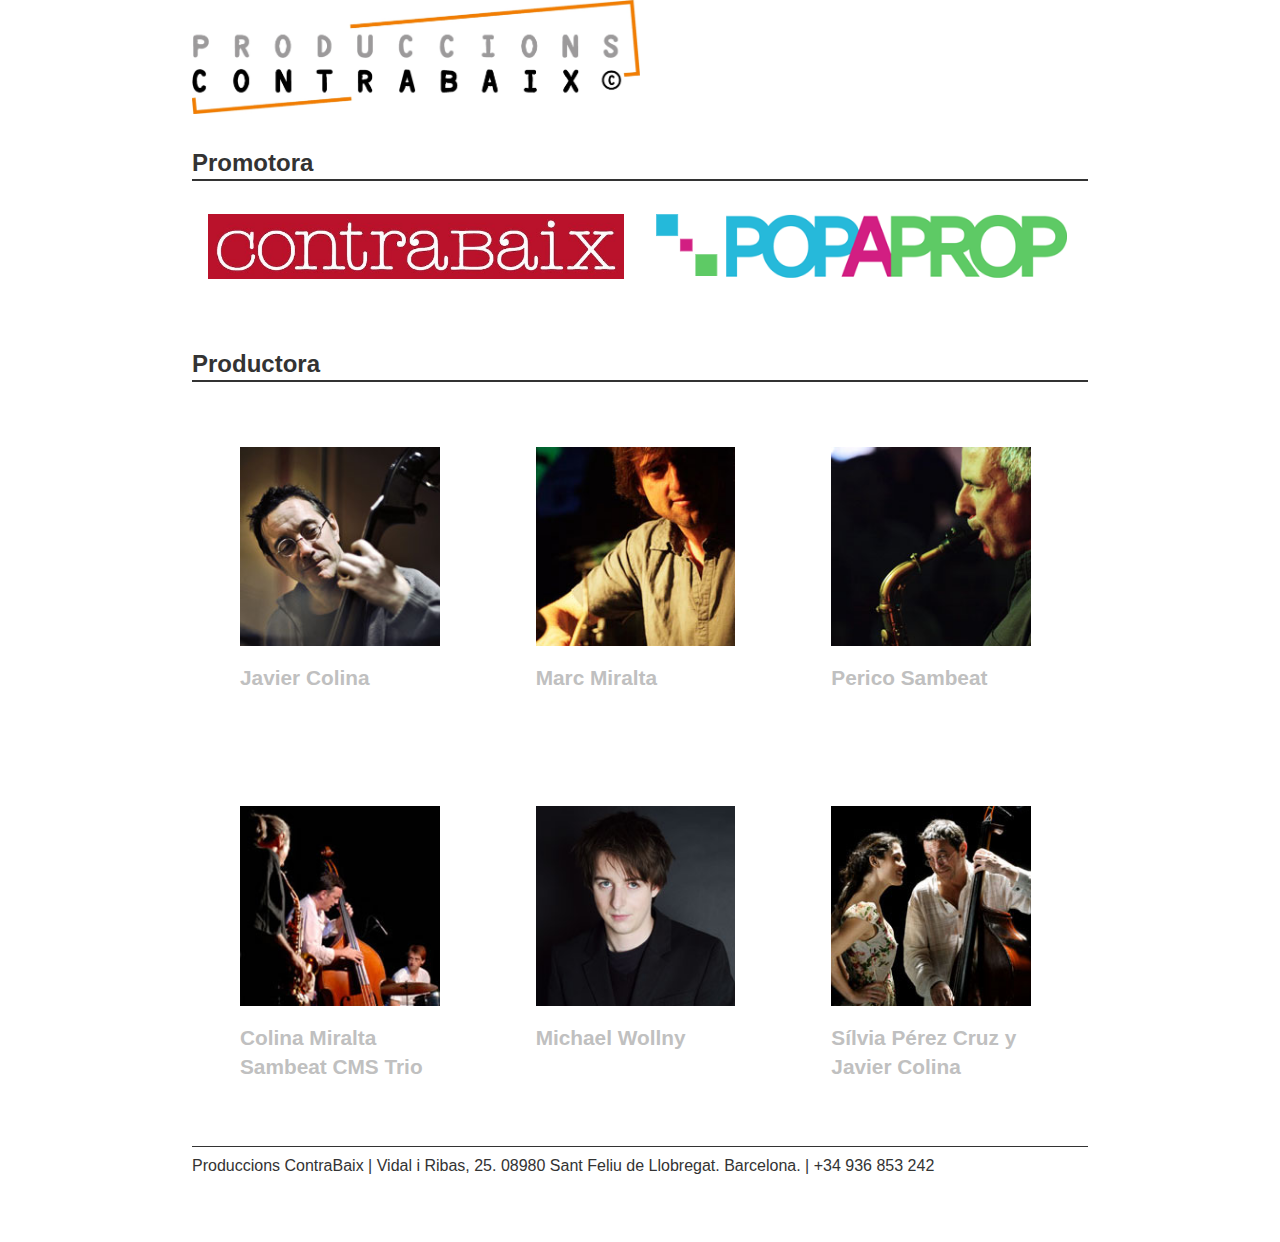
<file: index.html>
<!DOCTYPE html>
<!--[if lt IE 7]>      <html class="no-js lt-ie9 lt-ie8 lt-ie7"> <![endif]-->
<!--[if IE 7]>         <html class="no-js lt-ie9 lt-ie8"> <![endif]-->
<!--[if IE 8]>         <html class="no-js lt-ie9"> <![endif]-->
<!--[if gt IE 8]><!--> <html class="no-js"> <!--<![endif]-->
    <head>
        <meta charset="utf-8">
        <meta http-equiv="X-UA-Compatible" content="IE=edge,chrome=1">
        <title>Produccions Contrabaix</title>
        <meta name="description" content="">
        <meta name="viewport" content="width=device-width">

       

        <link rel="stylesheet" href="css/normalize.css">
        <link rel="stylesheet" href="css/main.css">
        <script src="js/vendor/modernizr-2.6.2.min.js"></script>
    </head>
    <body>
        <!--[if lt IE 7]>
            <p class="chromeframe">You are using an <strong>outdated</strong> browser. Please <a href="http://browsehappy.com/">upgrade your browser</a> or <a href="http://www.google.com/chromeframe/?redirect=true">activate Google Chrome Frame</a> to improve your experience.</p>
        <![endif]-->

        
    <header >
        <div class="width-1-2 logo">
            <img  src="img/logo-pcb.jpg" alt="home"> 
        </div>   
    
    </header> 
    
    <section>
        <h1>Promotora</h1>
        <div class="module width-1-2">
            <a href="http://contrabaix.com" target="_blank"><img src="img/logo-contrabaix.jpg"></a>
        </div>
        <div class="module width-1-2">
            <a href="http://popaprop.cat" target="_blank"><img src="img/logo-popaprop.png"></a>
        </div>
       
    </section>
    
     <section>
        <h1>Productora</h1>
        <div class="module width-1-3 musics">
            <a href="http://javiercolina.com" target="_blank"><img src="img/javiercolina.jpg"></a>
            <h2>Javier Colina</h2>
        </div>
        <div class="module width-1-3 musics">
            <a href="http://www.marcmiralta.com/biografia.htm" target="_blank"><img src="img/miralta.jpg"></a>
            <h2>Marc Miralta</h2>
        </div>
        <div class="module width-1-3 musics">
            <a href="http://pericosambeat.com" target="_blank"><img src="img/perico.jpg"></a>
            <h2>Perico Sambeat</h2>
        </div>
        <div class="module width-1-3 musics">
             <a href="http://pericosambeat.com/cms/" target="_blank"><img src="img/cms.jpg"></a>
             <h2>Colina Miralta Sambeat CMS Trio</h2>
        </div>
        <div class="module width-1-3 musics">
            <a href="http://www.michael-wollny.de/" target="_blank"><img src="img/wollny.jpg"></a>
            <h2>Michael Wollny</h2>
        </div>
        <div class="module width-1-3 musics">
            <a href="http://enlaimaginacion.com" target="_blank"><img src="img/enlaimaginacion.jpg"></a>
            <h2>Sílvia Pérez Cruz y Javier Colina</h2>
        </div>
        
    </section>
    
    
    <footer>
        
      Produccions ContraBaix | Vidal i Ribas, 25. 08980 Sant Feliu de Llobregat. Barcelona. | +34 936 853 242    
        
    </footer>
        
        
        
        
        
        
        
        
        
        
        
        

        <script src="//ajax.googleapis.com/ajax/libs/jquery/1.9.0/jquery.min.js"></script>
        <script>window.jQuery || document.write('<script src="js/vendor/jquery-1.9.0.min.js"><\/script>')</script>
        <script src="js/plugins.js"></script>
        <script src="js/main.js"></script>

        <!-- Google Analytics: change UA-XXXXX-X to be your site's ID. -->
        <script>
            var _gaq=[['_setAccount','UA-XXXXX-X'],['_trackPageview']];
            (function(d,t){var g=d.createElement(t),s=d.getElementsByTagName(t)[0];
            g.src=('https:'==location.protocol?'//ssl':'//www')+'.google-analytics.com/ga.js';
            s.parentNode.insertBefore(g,s)}(document,'script'));
        </script>
    </body>
</html>
</file>
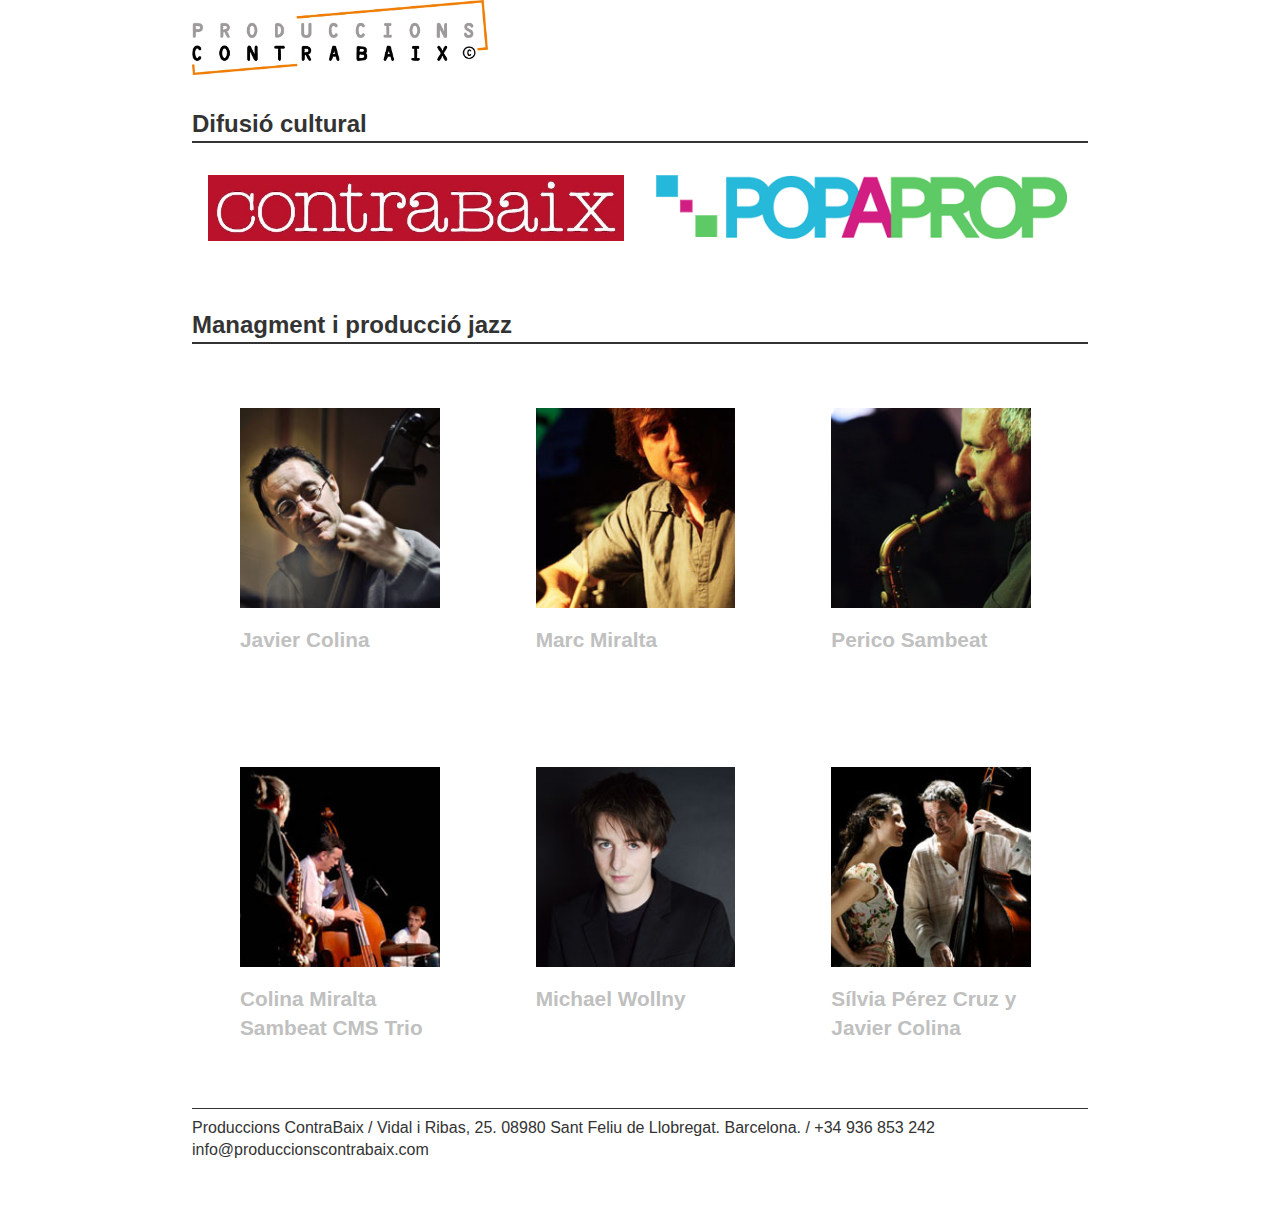
<file: -index.html>
<!DOCTYPE html>
<!--[if lt IE 7]>      <html class="no-js lt-ie9 lt-ie8 lt-ie7"> <![endif]-->
<!--[if IE 7]>         <html class="no-js lt-ie9 lt-ie8"> <![endif]-->
<!--[if IE 8]>         <html class="no-js lt-ie9"> <![endif]-->
<!--[if gt IE 8]><!--> <html class="no-js"> <!--<![endif]-->
    <head>
        <meta charset="utf-8">
        <meta http-equiv="X-UA-Compatible" content="IE=edge,chrome=1">
        <title>Produccions Contrabaix</title>
        <meta name="description" content="Produccions Contrabaix">
        <meta name="viewport" content="width=device-width">

       

        <link rel="stylesheet" href="css/normalize.css">
        <link rel="stylesheet" href="css/main.css">
        <script src="js/vendor/modernizr-2.6.2.min.js"></script>
    </head>
    <body>
        <!--[if lt IE 7]>
            <p class="chromeframe">You are using an <strong>outdated</strong> browser. Please <a href="http://browsehappy.com/">upgrade your browser</a> or <a href="http://www.google.com/chromeframe/?redirect=true">activate Google Chrome Frame</a> to improve your experience.</p>
        <![endif]-->

        
    <header >
        <div class="width-1-3 logo">
            <img  src="img/logo-pcb.jpg" alt="home"> 
        </div>   
    
    </header> 
    
    <section>
        <h1> Difusi&oacute; cultural</h1>
        <div class="module width-1-2">
            <a href="http://contrabaix.com" target="_blank"><img src="img/logo-contrabaix.jpg"></a>
        </div>
        <div class="module width-1-2">
            <a href="http://popaprop.cat" target="_blank"><img src="img/logo-popaprop.png"></a>
        </div>
       
    </section>
    
     <section>
        <h1>Managment i producci&oacute; jazz</h1>
        <div class="module width-1-3 musics">
            <a href="http://javiercolina.com" target="_blank"><img src="img/javiercolina.jpg"></a>
            <h2>Javier Colina</h2>
        </div>
        <div class="module width-1-3 musics">
            <a href="http://www.marcmiralta.com/biografia.htm" target="_blank"><img src="img/miralta.jpg"></a>
            <h2>Marc Miralta</h2>
        </div>
        <div class="module width-1-3 musics">
            <a href="http://pericosambeat.com" target="_blank"><img src="img/perico.jpg"></a>
            <h2>Perico Sambeat</h2>
        </div>
        <div class="module width-1-3 musics">
             <a href="http://pericosambeat.com/cms/" target="_blank"><img src="img/cms.jpg"></a>
             <h2>Colina Miralta Sambeat CMS Trio</h2>
        </div>
        <div class="module width-1-3 musics">
            <a href="http://www.michael-wollny.de/" target="_blank"><img src="img/wollny.jpg"></a>
            <h2>Michael Wollny</h2>
        </div>
        <div class="module width-1-3 musics">
            <a href="http://enlaimaginacion.com" target="_blank"><img src="img/enlaimaginacion.jpg"></a>
            <h2>Sílvia Pérez Cruz y Javier Colina</h2>
        </div>
        
    </section>
    
    
    <footer>
        
      Produccions ContraBaix <?php echo date("y");?> / Vidal i Ribas, 25. 08980 Sant Feliu de Llobregat. Barcelona. / +34 936 853 242   
      <a class="contact" href="mailto:info@produccionscontrabaix.com">info@produccionscontrabaix.com</a>  
        
    </footer>
        
        
        <script src="//ajax.googleapis.com/ajax/libs/jquery/1.9.0/jquery.min.js"></script>
        <script>window.jQuery || document.write('<script src="js/vendor/jquery-1.9.0.min.js"><\/script>')</script>
        <script src="js/plugins.js"></script>
        <script src="js/main.js"></script>
        
        <script>
            var _gaq=[['_setAccount','UA-7047554-1'],['_trackPageview']];
            (function(d,t){var g=d.createElement(t),s=d.getElementsByTagName(t)[0];
            g.src=('https:'==location.protocol?'//ssl':'//www')+'.google-analytics.com/ga.js';
            s.parentNode.insertBefore(g,s)}(document,'script'));
        </script>
    </body>
</html>
</file>
<file: css/main.css>
html,button,input,select,textarea{color:#222}body{font-size:1em;line-height:1.4}::-moz-selection{background:#b3d4fc;text-shadow:none}::selection{background:#b3d4fc;text-shadow:none}hr{display:block;height:1px;border:0;border-top:1px solid #ccc;margin:1em 0;padding:0}img{vertical-align:middle}fieldset{border:0;margin:0;padding:0}textarea{resize:vertical}.chromeframe{margin:0.2em 0;background:#ccc;color:#000;padding:0.2em 0}*{-webkit-box-sizing:border-box;-moz-box-sizing:border-box;box-sizing:border-box;font-size:100%;color:#333}h1{font-size:1.5em;border-bottom:0.1em #333 solid}h2{font-size:1.3em;color:silver;max-width:100%}img{max-width:100%}a{text-decoration:none}a:hover{zoom:1;filter:alpha(opacity=50);opacity:0.5}.float-right{float:right}body{width:70%;margin:0 auto}header{margin-bottom:1em;*zoom:1}header:before,header:after{content:" ";display:table}header:after{clear:both}.width-1-2{width:50%;display:inline-block}.width-1-3{width:33%;display:inline-block}.width-1-4{width:25%;display:inline-block}.module{padding:1em;float:left;*zoom:1}.module:before,.module:after{content:" ";display:table}.module:after{clear:both}section{*zoom:1;margin-top:1em;display:block}section:before,section:after{content:" ";display:table}section:after{clear:both}footer{padding:0.5em 0;*zoom:1;border-top:0.1em #333 solid;color:#333;padding-bottom:4em}footer:before,footer:after{content:" ";display:table}footer:after{clear:both}.separador{font-weight:bold;background:#e47f2d;color:#e47f2d;margin:0 0.5em}.menu{list-style:none;float:right}.menu li{padding:0 0.5em;float:right}.menu a{background:rgba(228,127,45,0.8);padding:0.3em 0.5em}.contacte:hover{background:#e47f2d;color:#333;filter:none;opacity:1.0}.musics{padding:3em}.noticies img{float:left}.noticies h1{width:80%}.noticies p{float:right;width:50%;margin-right:20%}.noticies a{color:#e47f2d}@media (max-width: 37.5em){body{width:95%}.module{padding:0.5em;float:left;width:100%}.logo{width:100%}.noticies h1{width:100% !important}.noticies p{width:100% !important;margin:0;padding-top:1em}}@media (max-width: 64em){body{width:90%}.noticies p{width:80%;margin:0;padding-top:1em;float:left}}@media (min-width: 100em){body{width:70%;margin:0 auto;max-width:1100px}}.ir{background-color:transparent;border:0;overflow:hidden;*text-indent:-9999px}.ir:before{content:"";display:block;width:0;height:150%}.hidden{display:none !important;visibility:hidden}.visuallyhidden{border:0;clip:rect(0 0 0 0);height:1px;margin:-1px;overflow:hidden;padding:0;position:absolute;width:1px}.visuallyhidden.focusable:active,.visuallyhidden.focusable:focus{clip:auto;height:auto;margin:0;overflow:visible;position:static;width:auto}.invisible{visibility:hidden}.clearfix:before,.clearfix:after{content:" ";display:table}.clearfix:after{clear:both}.clearfix{*zoom:1}@media print{*{background:transparent !important;color:#000 !important;box-shadow:none !important;text-shadow:none !important}a,a:visited{text-decoration:underline}a[href]:after{content:" (" attr(href) ")"}abbr[title]:after{content:" (" attr(title) ")"}.ir a:after,a[href^="javascript:"]:after,a[href^="#"]:after{content:""}pre,blockquote{border:1px solid #999;page-break-inside:avoid}thead{display:table-header-group}tr,img{page-break-inside:avoid}img{max-width:100% !important}@page{margin:0.5cm}p,h2,h3{orphans:3;widows:3}h2,h3{page-break-after:avoid}}
</file>
